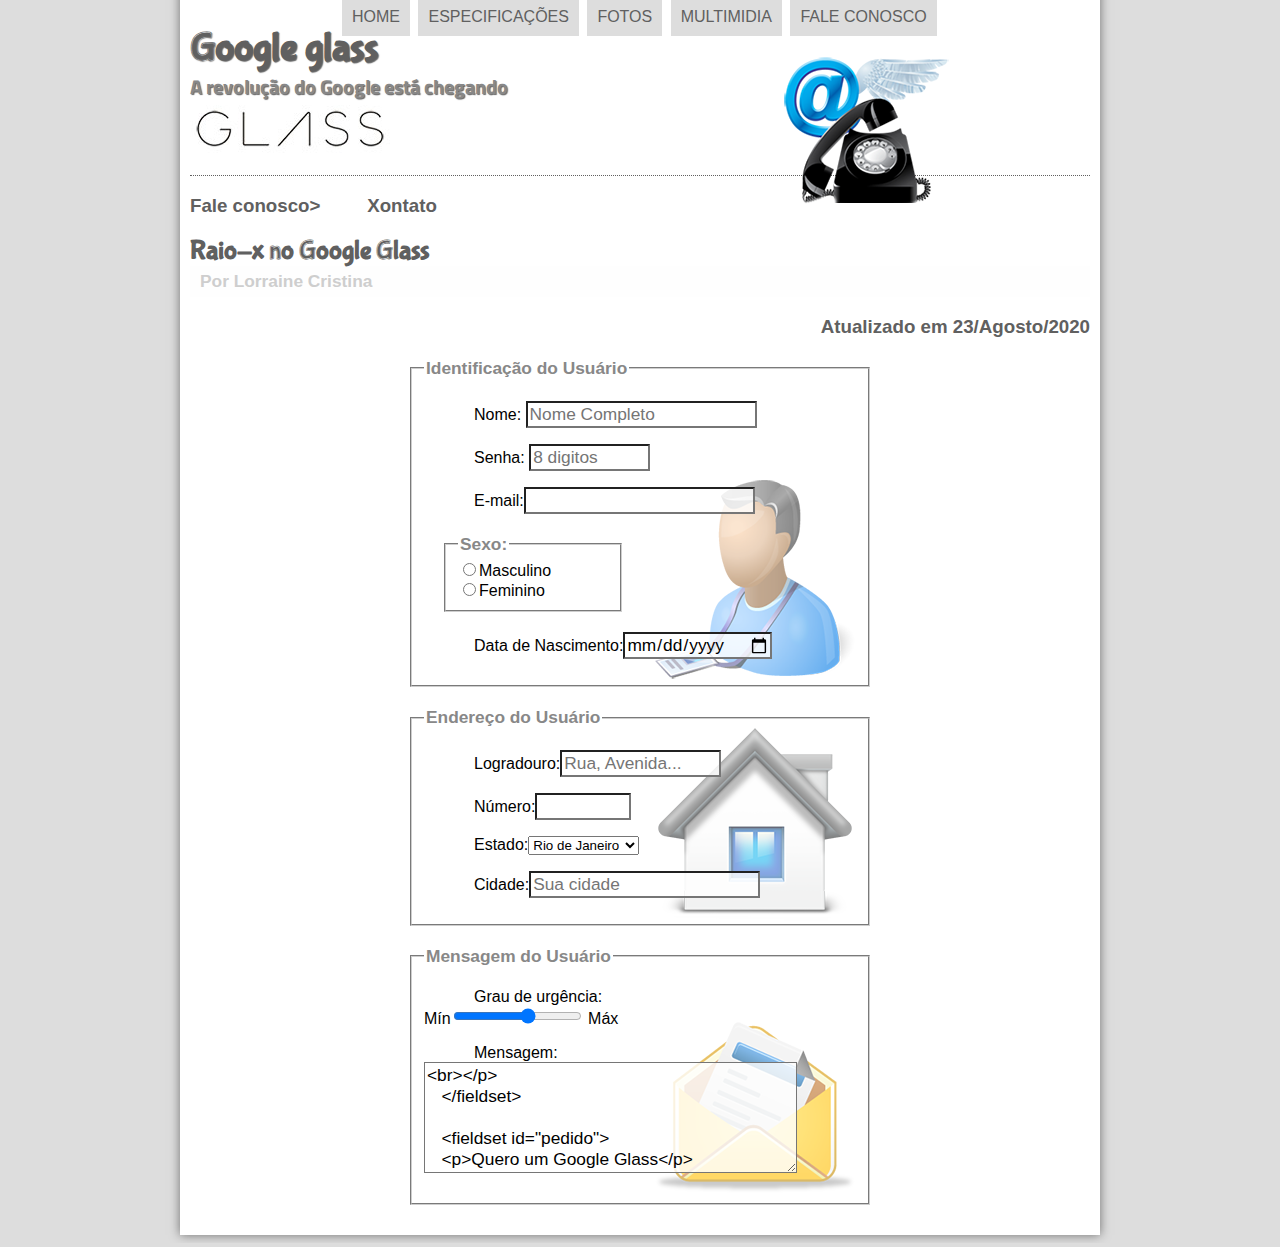
<file: fale-conosco.html>
<!DOCTYPE html>
<html lang="pt-BR">

<head>
  <meta charset="UTF-8">
  <title>TUDO SOBRE GOOGLE GLASS</title>
  <link rel="stylesheet" type="text/css" href="./css/style.css">
  <link rel="stylesheet" href="./css/form.css">
  <script scr="_main.js/funcoes.js"></script>
  <script>
    function calc_total(){
      var qtd =parseInt(document.getElementById('cQtd').value);
      tot = qtd * 1500;
      document.getElementById('cTot').value = tot;
    }
  </script>
</head>
   
   
<body>
  <div id="interface"> 
  <header id="cabecalho">
    <hgroup>
     <h1>Google glass</h1>
     <h2>A revolução do Google está chegando</h2>
    </hgroup>
    
    <img id= "icone" src="_imagens/contato.png">
    <nav id="menu">
    <h1>Menu Principal</h1>
    <ul type="disc">
       <li onmouseover="mudaFoto('_imagens/home.png')" onmouseout="mudaFoto('_imagens/contato.png)"><a href="index.html">Home</a></li>
       <li onmouseover="mudaFoto('_imagens/especificacoes.png)" onmouseout="mudaFoto('_imagens/contato.png')"><a href= "specs.html">Especificações</a></li>
       <li onmouseover="mudaFoto('_imagens/fotos.png')" onmouseout="mudaFoto('_imagens/contato.png)"><a href="fotos.html">Fotos</a></li>
       <li onmouseover="mudaFoto('_imagens/multimidia)" onmouseout="mudaFoto(_imagens/contato.png)"><a href="multimidia.html">Multimidia</a></li>
       <li onmouseover="mudaFoto('_imagens/contato.png)" onmouseout="mudaFoto('_imagens/contato.png)"><a href="faleconosco.html">Fale conosco</a></li>
    </ul>
    </nav>
    </header>
    
    <section id="corpo-full">
      <article id="noticia-principal">
        <header id="cabecalho-artigo">
          <hgroup>
            <h3>Fale conosco>&nbsp;&nbsp;&nbsp;&nbsp;&nbsp;&nbsp;&nbsp;&nbsp; Xontato</h3>
            <h1>Raio-x no Google Glass</h1>
            <h2>Por Lorraine Cristina</h2>
            <h3 class="direita">Atualizado em 23/Agosto/2020</h3>
          </hgroup>
        </header>

<form method="post" id="fContato" action="mailto:cristinalorraine424@gmail.com" oninput="calc_total();">
  <fieldset id="usuario">
 <legend >Identificação do Usuário</legend>
    <p>Nome: <input type="text" name="tNome" id="cNome" size="20" maxlength="30" placeholder="Nome Completo"></p>
    <p>Senha: <input type="password" name="tSenha" size="9" maxlength="8" placeholder="8 digitos"></p>
    <p>E-mail:<input type="email" name="tMail" id="cMail" size="20" maxlength="40"></p>
     <fieldset id="sexo">
      <legend>Sexo:</legend>
        <input type="radio" name="tSexo" id="cMasc"><label for="cMasc">Masculino</label><br>
        <input type="radio" name="tSexo" id="cFem"><label for="cFem">Feminino</label>
     </fieldset>
     <p>Data de Nascimento:<input type="date" name="tData" id="cData"></p>
     
  </fieldset>
  
  <fieldset id="endereco">
    <legend >Endereço do Usuário</legend>
    <p>Logradouro:<input type="text" name="tRua" id="cRua" size="13" maxlength="80" placeholder="Rua, Avenida..."></p>
    <p>Número:<input type="number" name="tNum" id="cNum" min="1" max="99999" ></p>
    <p>Estado:<select name="cCid" id="cEst">
      <option>Rio de Janeiro</option>
      <option>São Paulo</option>
      <option>Minas Gerais</option>
      <option>Santa Catarina</option>
    </select></p>
    <p>Cidade:<input type="text" name="tCid" id="cCid" maxlength="40" size="20" placeholder="Sua cidade" list="cidades"></p>
    <datalist id="cidades">
      <option>Nova Iguaçu </option>
      <option> Holambra </option>
      <option>Belo Horizonte</option>
      <option> Florianópolis </option>
    </datalist>
  </fieldset>
  
   <fieldset id="mensagem">
    <legend>Mensagem do Usuário</legend>
    <p>Grau de urgência:<br> Mín<input type="range" name="tUrg" id="cUrg" min="0" max="10" step="2"> Máx</p>
    <p>Mensagem:<textarea name="tMsg" id="cMsg" cols="35" rows="5" placeholder="Deixe aqui sua mensagem"><br></p>
   </fieldset>
   
   <fieldset id="pedido">
   <p>Quero um Google Glass</p>
   <p><input type="checkbox" name="tPed" id="cPed"> Gostaria de adquirir um Google Glass quando disponível</p>
    <p>Cor:<input type="color" name="tCor" id="cCor" value="#0000FF"></p>
    <p>Quantidade:<input type="number" name="tQtd" id="cQtd" min="0" max="5" value="0"></p>
    <p>Preço Total: R$<input type="text" name="tTot" id="cTot" placeholder="Total a pagar" readonly></p>
   </fieldset>
   <input type="image" name="tEnviar" src="_imagens/botao-enviar.png">
</form>
      </article>
<footer id="rodape">
    <p> Copyright 2013 &copy; - by Lorraine Cristina <br>
    Facebook | Twitter</p>
</file>
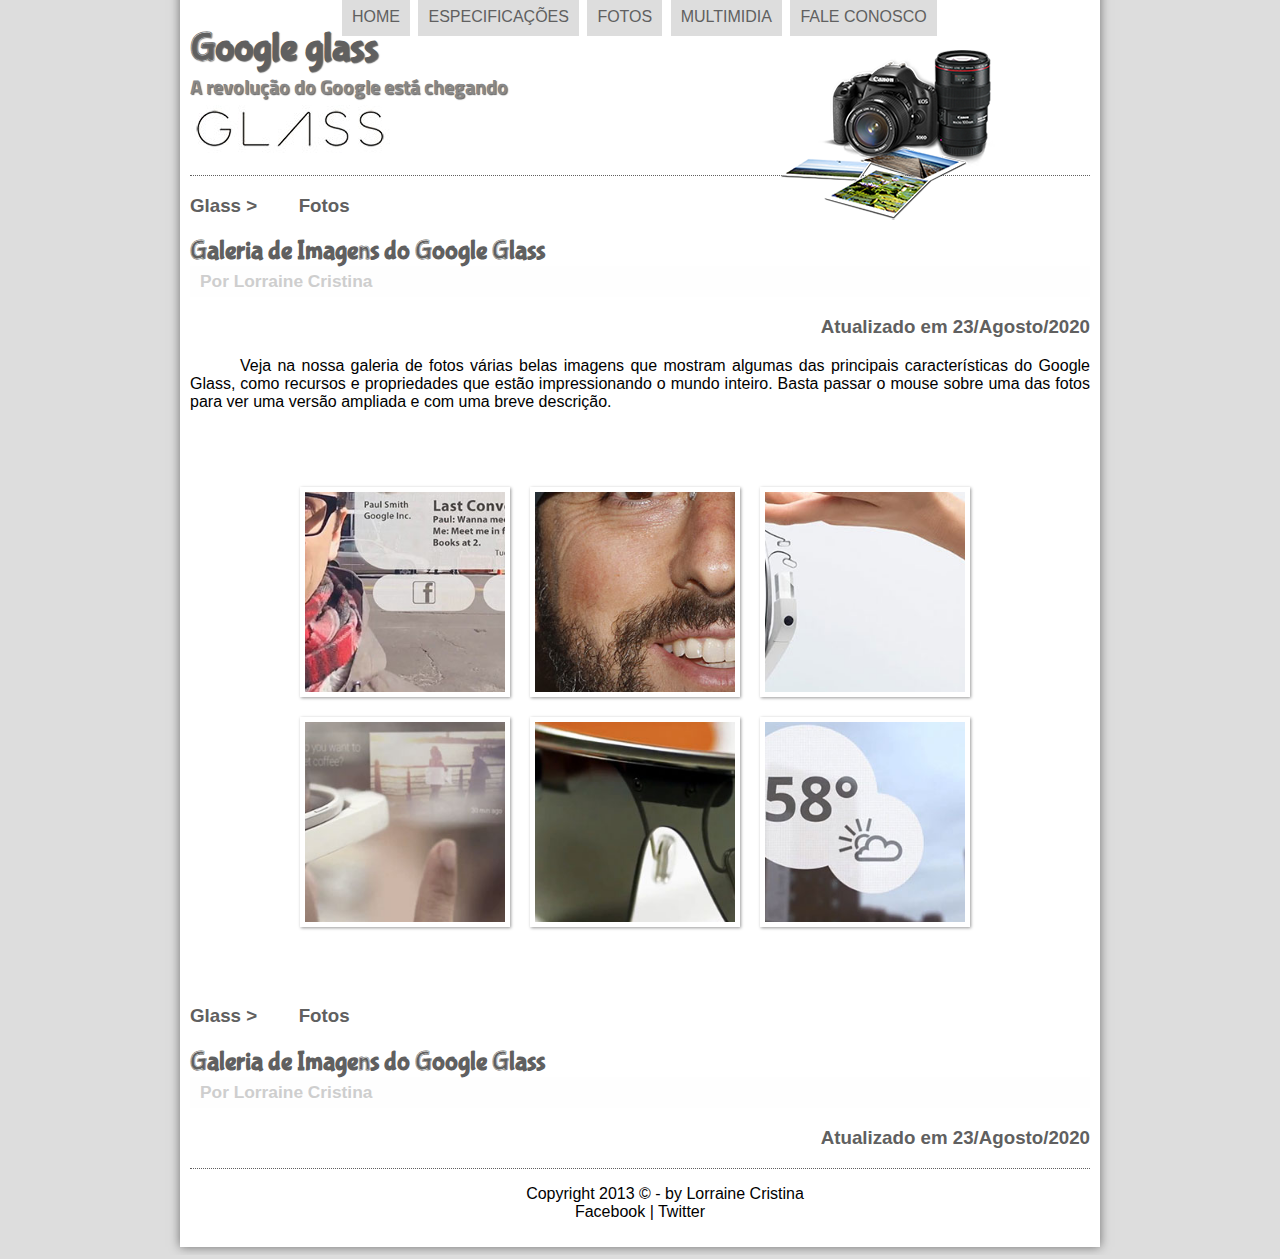
<file: fotos.html>
<!DOCTYPE html>
<html lang="pt-BR">

<head>
  <meta charset="UTF-8">
  <title>TUDO SOBRE GOOGLE GLASS</title>
  <link rel="stylesheet" type="text/css" href="./css/style.css">
  <link rel="stylesheet" href="./css/fotos.css">
  <script scr="_main.js/funcoes.js"></script>
</head>
   
<body>
  <div id="interface"> 
  <header id="cabecalho">
    <hgroup>
     <h1>Google glass</h1>
     <h2>A revolução do Google está chegando</h2>
    </hgroup>
    
    <img id= "icone" src="_imagens/fotos.png">
    <nav id="menu">
    <h1>Menu Principal</h1>
    <ul type="disc">
       <li onmouseover="mudaFoto('_imagens/home.png)" onmouseout="mudaFoto('_imagens/fotos.png)">
         <a href="index.html">Home</a></li>
       <li onmouseover="mudaFoto('_imagens/especificacoes.png)" onmouseout="mudaFoto('_imagens/fotos.png)">
         <a href= "specs.html">Especificações</a></li>
       <li onmouseover="mudaFoto('_imagens/fotos.png)" onmouseout="mudaFoto('_imagens/fotos.png)">
         <a href="fotos.html">Fotos</a></li>
       <li onmouseover="mudaFoto('_imagens/multimidia.png)" onmouseout="mudaFoto('_imagens/fotos.png)"><a href="multimidia.html">multimidia</a>
       </li>
       <li onmouseover="mudaFoto('_imagens/contato.png)" onmouseout="mudaFoto('_imagens/fotos.png)">
         <a href="faleconosco.html">Fale conosco</a></li>
    </ul>
    </nav>
    </header>


<section id="corpo-full">
  <article id="noticia-principal">
  <header id="cabecalho-artigo">
   <hgroup> 
   <h3>Glass >&nbsp;&nbsp;&nbsp;&nbsp;&nbsp;&nbsp;&nbsp;&nbsp;Fotos</h3>
    <h1>Galeria de Imagens do Google Glass</h1>
    <h2>Por Lorraine Cristina</h2>
    <h3 class="direita">Atualizado em 23/Agosto/2020</h3>
   </hgroup>
  </header>

<p>Veja na nossa galeria de fotos várias belas imagens que mostram algumas das principais características do Google Glass, como recursos e propriedades que estão impressionando o mundo inteiro. Basta passar o mouse sobre uma das fotos para ver uma versão ampliada e com uma breve descrição.</p>

<ul id="album-fotos">
<li id="foto01"><span>Agenda e lembretes</span></li>
<li id="foto02"><span>Sergey Brin usando o Glass</span></li>
<li id="foto03"><span>Leve e compacto</span></li>
<li id="foto04"><span>Sensação de uma tela de 50"</span></li>
<li id="foto05"><span>Vários tipos de lente</span></li>
<li id="foto06"><span>Informações importantes</span></li>
</ul>

  <section id="corpo-full">
  <article id="noticia-principal">
    <header id="cabecalho-artigo">
      <hgroup>
        <h3>Glass >&nbsp;&nbsp;&nbsp;&nbsp;&nbsp;&nbsp;&nbsp;&nbsp;Fotos</h3>
        <h1>Galeria de Imagens do Google Glass</h1>
        <h2>Por Lorraine Cristina</h2>
        <h3 class="direita">Atualizado em 23/Agosto/2020</h3>
      </hgroup>
    </header>
  </article>
  <footer id="rodape">
    <p> Copyright 2013 &copy; - by Lorraine Cristina <br>
    Facebook | Twitter</p>
</footer>
   </div>
</body>
</html>
</file>
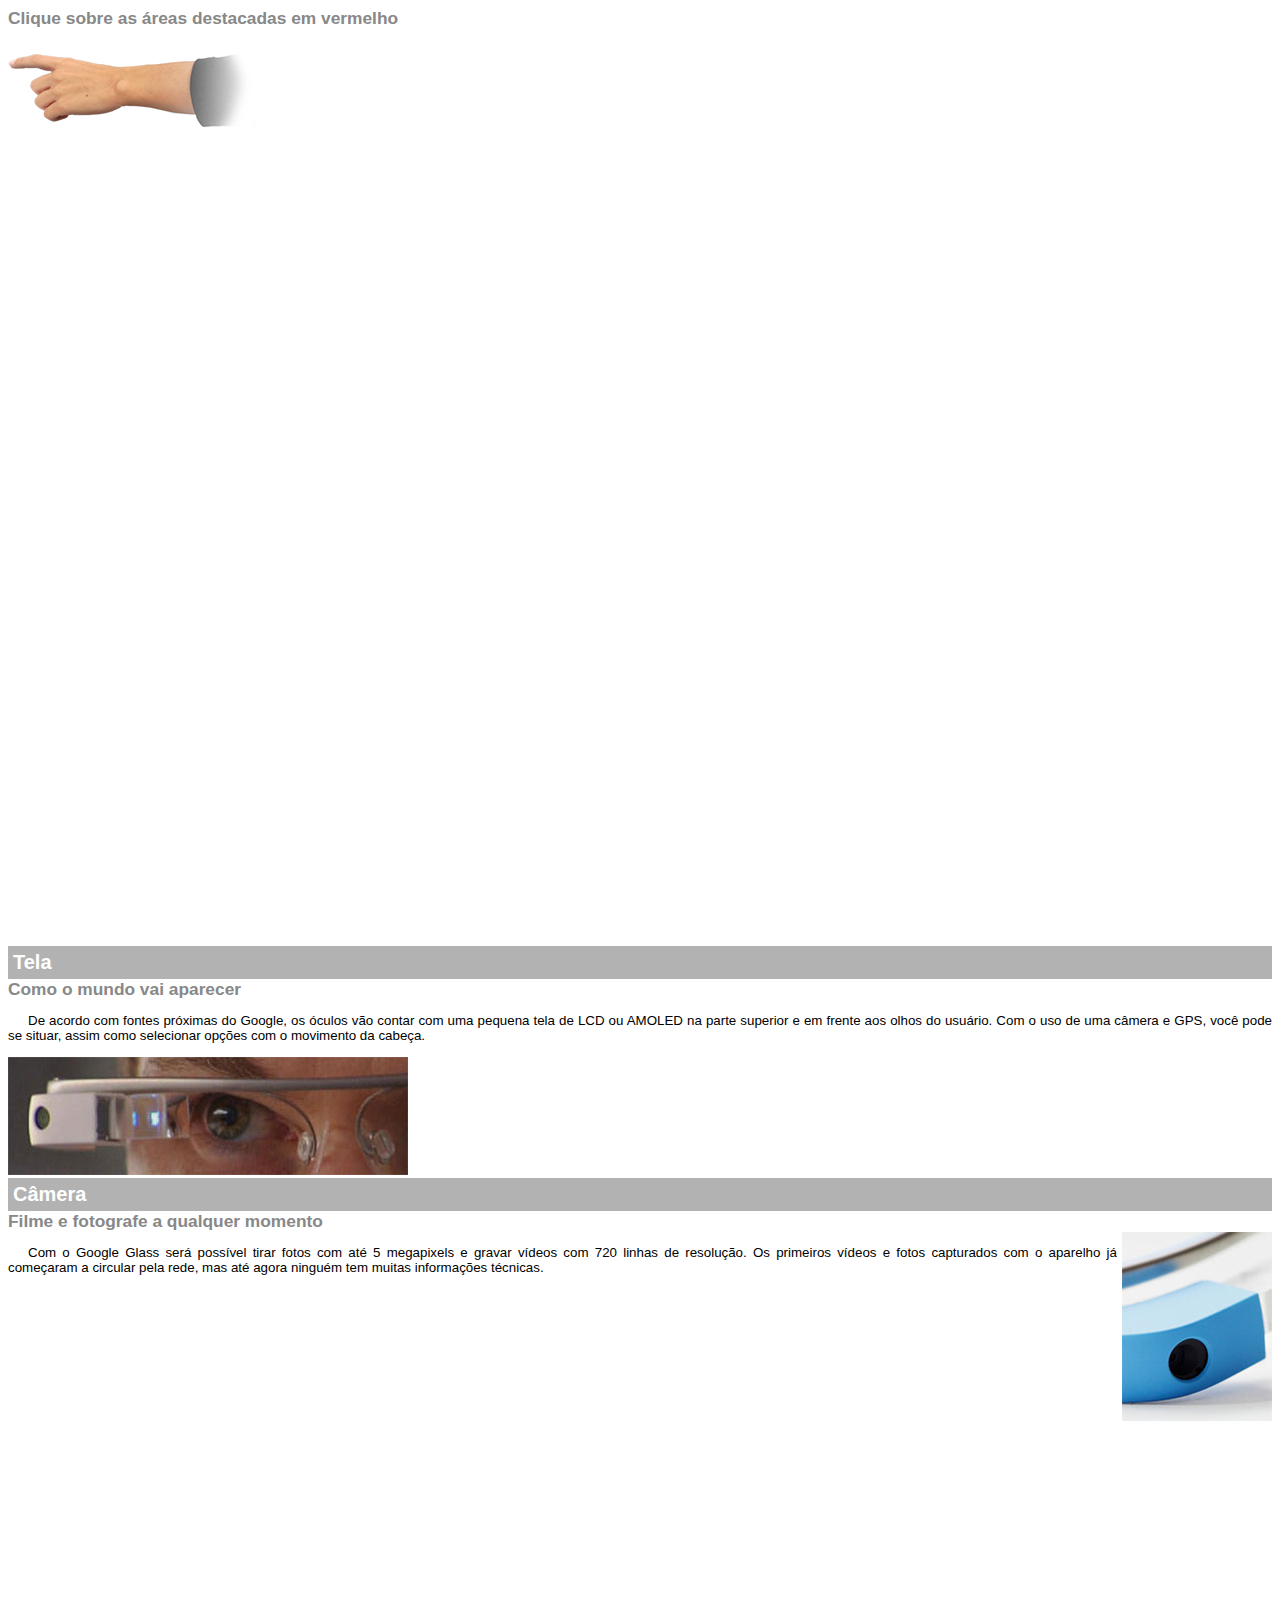
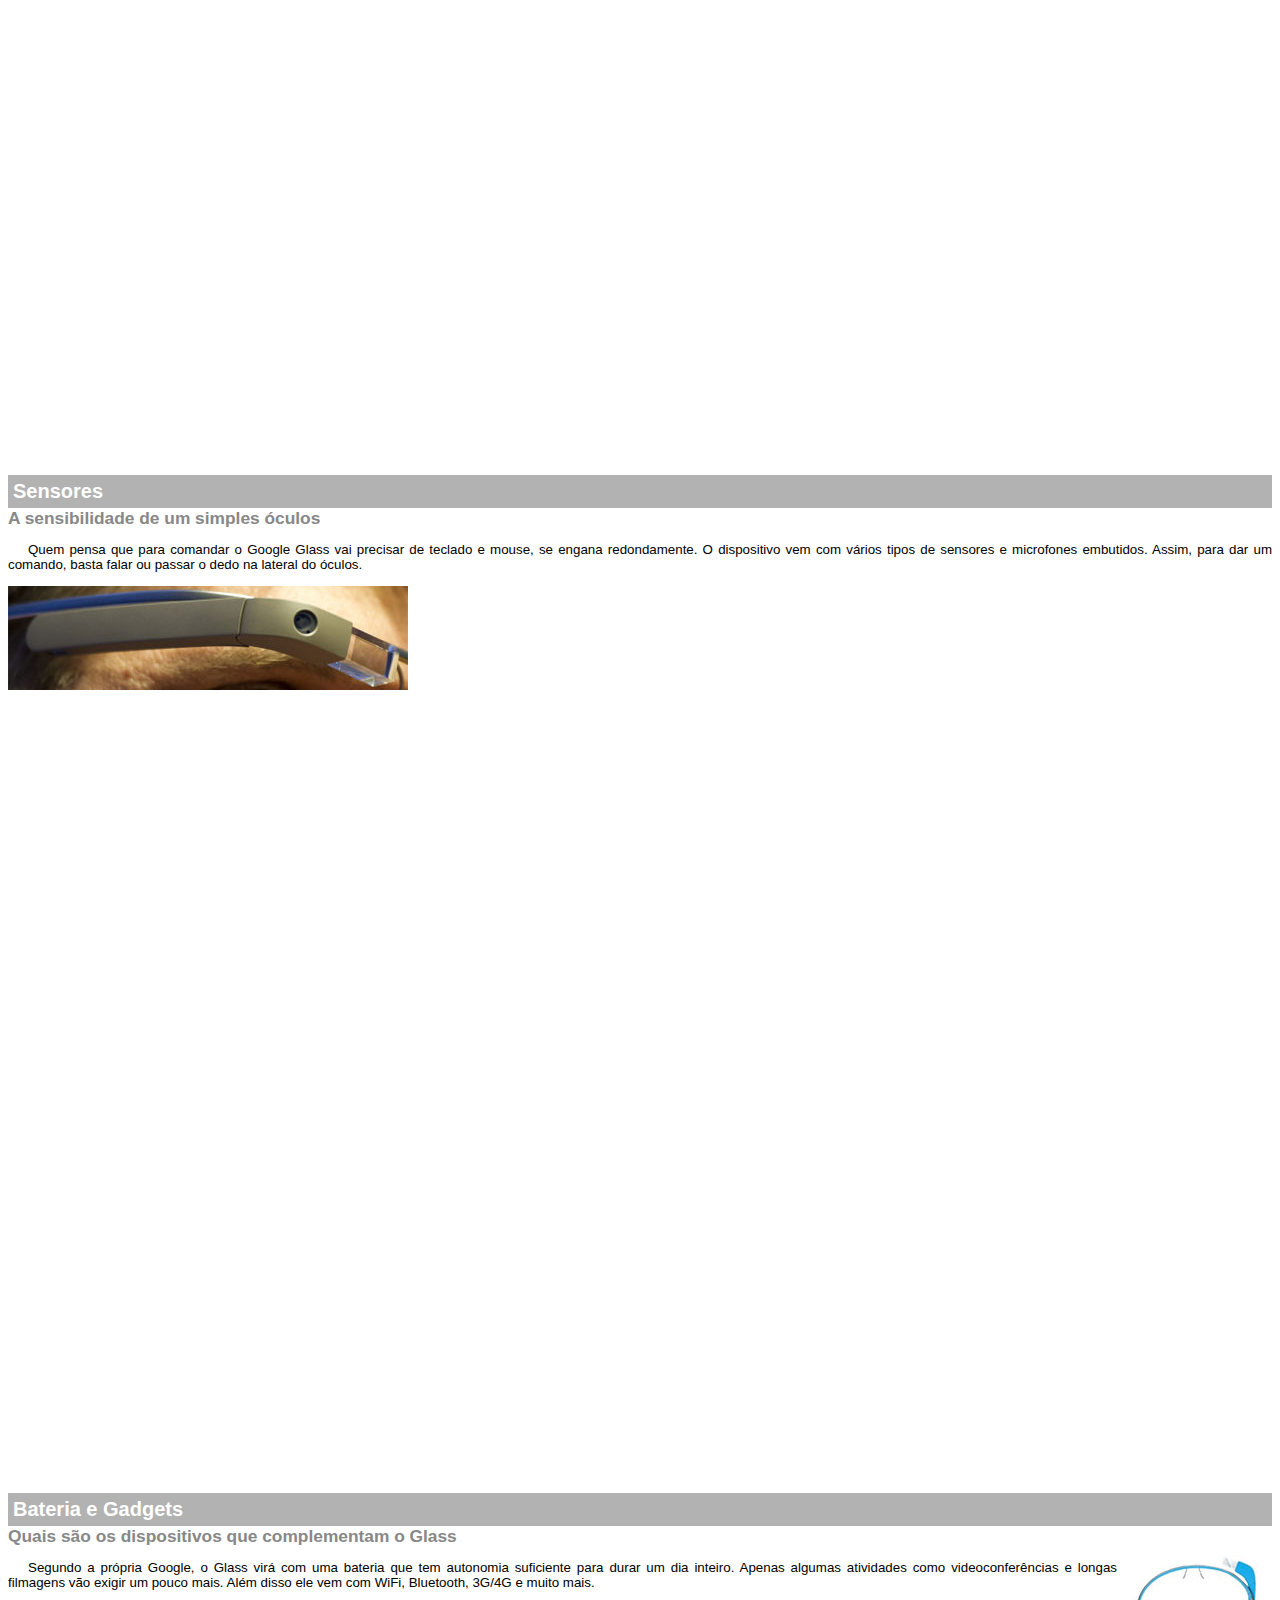
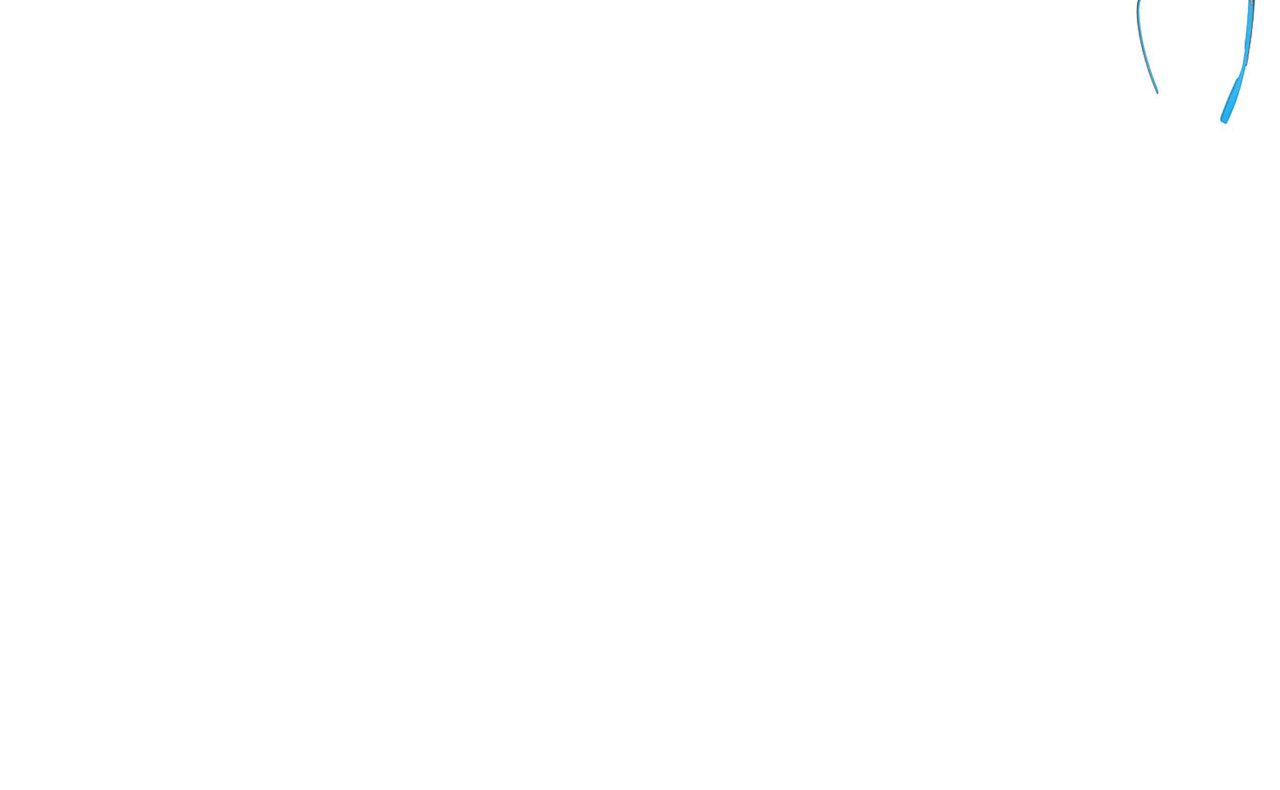
<file: google-glass.html>
<!doctype html>
<html>
<head>
  <meta charset="UTF-8">
  <title>Informações sobre Google Glass</title>
  <style>
    body{
      font-family: arial;
      font-size: 10pt;
    }
    p{
      text-align: justify;
      text-indent:20px;
    }
    article h1{
      font-size: 15pt;
      color:#ffffff;
      background-color: rgba(0,0,0,.3);
      padding:5px;
      margin: 0px;
    }
    article h2{
      font-size: 13pt;
      color:#888888;
      margin:0px;
    }
    article{
      margin-bottom: 800px;
    }
    img.img-dir{
      display: block;
      float:right;
      margin-left: 5px;
    }
  </style> 
</head>
<body>
  
<article id="topo">
  <header>
    <h2>Clique sobre as áreas destacadas em vermelho</h2>
  </header>
<img src="_imagens/mao.png" alt="mão apontando para esquerda">
</article>

<article id="tela">
 <header>
   <h1>Tela</h1>
   <h2>Como o mundo vai aparecer</h2>
 </header>
<p>De acordo com fontes próximas do Google, os óculos vão contar com uma pequena tela de LCD ou AMOLED na parte superior e em frente aos olhos do usuário. Com o uso de uma câmera e GPS, você pode se situar, assim como selecionar opções com o movimento da cabeça.</p>
<img src="_imagens/det-tela.jpg" alt="tela do google glass"
</article>

<article id="camera">
<header>
 <h1>Câmera</h1>
 <h2>Filme e fotografe a qualquer momento</h2>
</header>
<img src="_imagens/det-camera.jpg" class="img-dir" alt="câmera do google glass">
<p>Com o Google Glass será possível tirar fotos com até 5 megapixels e gravar vídeos com 720 linhas de resolução. Os primeiros vídeos e fotos capturados com o aparelho já começaram a circular pela rede, mas até agora ninguém tem muitas informações técnicas.</p>
</article>

<article id="sensores">
  <header>
   <h1>Sensores</h1>
   <h2>A sensibilidade de um simples óculos</h2>
</header>
<p>Quem pensa que para comandar o Google Glass vai precisar de teclado e mouse, se engana redondamente. O dispositivo vem com vários tipos de sensores e microfones embutidos. Assim, para dar um comando, basta falar ou passar o dedo na lateral do óculos.</p>
<img src="_imagens/det-touch.jpg" alt="sensores do google glass">
</article>

<article id="gadgets">
  <header>
   <h1>Bateria e Gadgets</h1>
   <h2>Quais são os dispositivos que complementam o Glass</h2>
</header>
<img src="_imagens/det-bateria.jpg" class="img-dir" alt="bateria do google glass">
<p>Segundo a própria Google, o Glass virá com uma bateria que tem autonomia suficiente para durar um dia inteiro. Apenas algumas atividades como videoconferências e longas filmagens vão exigir um pouco mais. Além disso ele vem com WiFi, Bluetooth, 3G/4G e muito mais.</p>
</article>
</body>
</html>
</file>
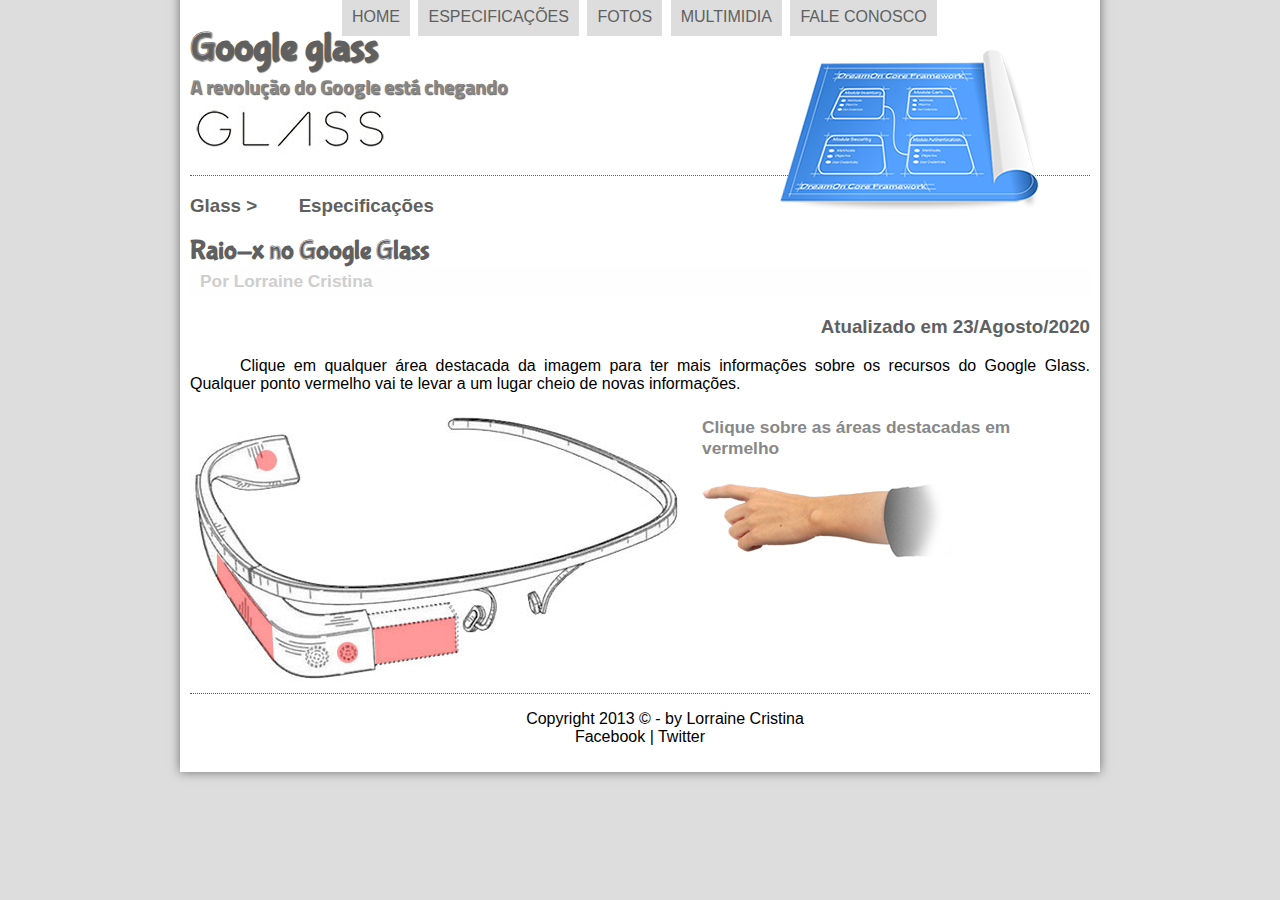
<file: specs.html>
<!DOCTYPE html>
<html lang="pt-BR">

<head>
  <meta charset="UTF-8">
  <title>TUDO SOBRE GOOGLE GLASS</title>
  <link rel="stylesheet" type="text/css" href="./css/style.css">
  <link rel="stylesheet" href="./css/specs.css">
  <script scr="_main.js/funcoes.js"></script>
  </head>
   
<script
scr="_main.js/funcoes.js"></script>
   
<body>
  <div id="interface"> 
  <header id="cabecalho">
    <hgroup>
     <h1>Google glass</h1>
     <h2>A revolução do Google está chegando</h2>
    </hgroup>
    
    <img id= "icone" src="_imagens/especificacoes.png">
    <nav id="menu">
    <h1>Menu Principal</h1>
    <ul type="disc">
       <li onmouseover="mudaFoto('_imagens/home.png)" onmouseout="mudaFoto('_imagens/glass-oculos-preto-peq.png)"><a href="index.html">Home</a></li>
       <li onmouseover="mudaFoto('_imagens/especificacoes.png)" onmouseout="mudaFoto('_imagens/glass-oculos-preto-peq.png)"><a href= "specs.html">Especificações</a></li>
       <li onmouseover="mudaFoto('_imagens/fotos.png)" onmouseout="mudaFoto('_imagens/glass-oculos-preto-peq.png)"><a href="fotos.html">Fotos</a></li>
       <li onmouseover="mudaFoto('_imagens/multimidia.png)" onmouseout="mudaFoto('_imagens/glass-oculos-preto-peq.png)"><a href="multimidia.html">multimidia</a></li>
       <li onmouseover="mudaFoto('_imagens/contato.png)" onmouseout="mudaFoto('_imagens/glass-oculos-preto-peq.png)"><a href="faleconosco.html">Fale conosco</a></li>
    </ul>
    </nav>
    </header>


<section id="corpo-full">
  <article id="noticia-principal">
  <header id="cabecalho-artigo">
   <hgroup> 
   <h3>Glass >&nbsp;&nbsp;&nbsp;&nbsp;&nbsp;&nbsp;&nbsp;&nbsp;Especificações</h3>
    <h1>Raio-x no Google Glass</h1>
    <h2>Por Lorraine Cristina</h2>
    <h3 class="direita">Atualizado em 23/Agosto/2020</h3>
   </hgroup>
  </header>

   <p>Clique em qualquer área destacada da imagem para ter mais informações sobre os recursos do Google Glass. Qualquer ponto vermelho vai te levar a um lugar cheio de novas informações.</p>

   <section id="conteudo">
     <img src="_imagens/glass-esquema-marcado.jpg" usemap="#meumapa">
     <map name="meumapa">
       <area shape="rect" coords="179,202,270,260" href="google-glass.html#tela" target="janela">
       <area shape="circle" coords="158,243,12" href="google-glass.html#camera" target="janela">
       <area shape="circle" coords="73,52,12" href="google-glass.html#gadgets" target="janela">
       <area shape="poly" coords="28,143,83,216,84,249,27,169" href="google-glass.html#sensores" target="janela">
     </map>
     <iframe src="google-glass.html" name="janela" id="frame-spec"></iframe>
   </section>
  </article>
</section>

<footer id="rodape">
    <p> Copyright 2013 &copy; - by Lorraine Cristina <br>
    Facebook | Twitter</p>
</file>
<file: css/style.css>
@charset "UTF-8";
@import url(https://fonts.googleapis.com/css2?family=Titillium+Web:ital@1&display=swap);
@font-face{
  font-family:'fonteLogo';
  src: url("../_fonts/bubblegum-sans-regular.otf");
}

body{
  font-family: arial,sans-serif;
  background-color: #dddddd;
  color:rgba(0, 0, 0, 1);
}
   
div#interface{
 width:900px;
 background: #ffffff;
 margin:-20px auto 0px auto;
 box-shadow:0px 0px 10px rgba(0,0,0,.5);
 padding:10px;
}
   
p{
  text-align: justify;
  text-indent: 50px;
}

a{
  color:#606060;
  text-decoration: none;
}

a:hover{
  text-decoration: underline;
}

header#cabecalho img#icone{
  position: absolute;
  left: 780px;
  top:50px;
}

header#cabecalho{
  border-bottom:1px #606060 dotted;
  height:150px;
  background: url("../_imagens/glass-logo-peq.jpg") no-repeat 0px 80px;
}

header#cabecalho h1{
  font-family:'fonteLogo',sans-serif;
  font-size:30pt;
  color:#606060;
  text-shadow:1px 1px 1px rgba(0,0,0,.6);
  padding:0px;
  margin-bottom:0px;
}

header#cabecalho h2{
  font-family:'Titillium Web', sans-serif;
  font-size: 15pt;
  color:#888888;
  text-shadow: 1px 1px 1px rgba(0,0,0,.6);
  padding:0px;
  margin-top:0px;
}

/* formatação de imagens com legendas */
figure.foto-legenda{
  position:relative;
  border:8px solid white;
  box-shadow: 1px 1px 4px black;
}

figure.foto-legenda img{
  width:100%;
  height:100%;
}

figure.foto-legenda figcaption{
  opacity:0;
  position:absolute; 
  top:0px; 
  background-color:rgba (0,0,0,.4);
  width:100%;
  height:100%;
  padding:10px;
  box-sizing: border-box;
  transition: opacity 1s;
 }
 
figure.foto-legenda:hover figcaption{
  opacity: 1;
 }
 
 /*formatação do menu */
nav#menu{
 display: block;
} 
 
 
nav#menu ul{
   list-style: none;
   text-transform: uppercase;
   position : absolute;
   top:-20px;
   left: 300px;
 }
 
nav#menu li{
   display: inline-block;
   background-color:#dddddd;
   padding:10px;
   margin:2px;
   transition:backgroud-color 1s;
 }
 
nav#menu li:hover{
   background-color:#606060;
 }
 
nav#menu h1{
   display:none;
 }
 
nav#menu a{
   color:000000;
   text-decoration:none;
 }
 
nav#menu a:hover{
   color:white;
 }
 
section#corpo{
   display:block;
   width:500px;
   float:left;
   border-right:1px dotted #606060;
   padding-right: 15px;
 }
 
article#noticia-principal h2{
   font-size: 13pt;
   color:#606060;
   background-color: #dddddd;
   padding:5px 0px 5px 10px;
   margin:10px 0px 10px 0px;
 }
 
header#cabecalho-artigo h1{
   font-family: 'fonteLogo', sans-serif;
   font-size: 20pt;
   color:#606060;
   margin-bottom: 0px;
   margin-top: 0px;
 }
 
 .direita{
   text-align: right;
 }
 
 header#cabecalho-artigo h2{
   font-size: 13pt;
   color:#cecece;
   background-color: #fefefe;
   margin:0px;
 }
 
header#cabecalho-artigo h3{
  font-style: 12px;
  color:#606060;
}
  
table#tabelaespec{
   border:1px solid #606060;
   border-spacing:0px;
   margin-left: auto;
   margin-right: auto;
 }
 
 table#tabelaespec td{
   border:1px solid #606060;
   padding:10px;
 }
 
 table#tabelaespec td.ce{
   color: #ffffff;
   background-color: #606060;
   vertical-align: top;
   font-weight: bold;
 }
 
 table#tabelaespec td.cd{
   background-color: #cecece;
 }
 
 table#tabelaespec caption{
   color:#888888;
   font-size: 13pt;
   font-weight: bolder;
 }
 
 table#tabelaespec caption span{
   display: block;
   float: right;
   color:#000000;
   font-size: 8pt;
   margin-top: 10px;
 }
 
 
aside#lateral{
   display: block;
   width: 350px;
   float:right;
   background-color: #dddddd;
   padding:10px;
   margin-top: 10px;
   box-shadow: 2px 2px 2px rgba(0,0,0,.5);
 }
 
aside#lateral h1{
 font-family: 'fonteLogo',sans-serif;
 font-size: 20pt;
 color:#606060;
 margin-top: 0px;
}

aside#lateral h2{
background: #606060;
font-size:13pt;
color: #ffffff;
padding: 5px;
}

footer#rodape{
  clear:both;
  border-top: 1px dotted #606060;
}

footer#rodape p{
  text-align: center;
}
</file>
<file: css/form.css>
@charset "UTF-8";

form{
  width: 500px;
  margin: auto;
}

input, textarea{
  font-family: sans-serif;
  font-weight: normal;
  font-size: 13pt;
  background-color: rgba(255, 255, 255, .8)
}

input:hover, textarea:hover{
  background-color: #dddddd;
}

legend{
  color: #888888;
  font-weight: bold;
  font-size: 13pt;
  font-family: sans-serif;
}

fieldset{
  border-color: #cecece;
  margin: 20px;
}

fieldset#sexo{
  width: 150px;
}

fieldset#usuario {
  background:url("../_imagens/icone-contato.png") no-repeat  95% 95%;
}

fieldset#endereco {
  background:url("../_imagens/icone-endereco.png") no-repeat 95% 95%;
}

fieldset#mensagem{
  background:url("../_imagens/icone-mensagem.png") no-repeat 95% 95%;
}

fieldset#pedido{
  background:url("../_imagens/icone-pagamento.png") no-repeat 95% 95%;
}
</file>
<file: css/fotos.css>
@charset "UTF-8";

ul#album-fotos{
  width: 700px;
  margin:0 auto;
  padding: 50px;
  overflow: hidden;
  list-style: none;
}

ul#album-fotos li{
  float:left;
  width: 200px;
  height: 200px;
  margin: 10px;
  border: 5px solid #ffffff;
  background-color: #ffffff;
  box-shadow: 1px 1px 3px rgba(0,0,0,.4);
  -webkit-transition: all .4s ease-in;
}

ul#album-fotos li span{
  opacity: 0;
  color: #ffffff;
  text-shadow: 1px, 1px, 1px, #000000;
  background-color: rgba(0,0,0,.3);
  font-size: 9pt;
  line-height: 370px;
  padding:5px;
}

ul#album-fotos li:hover{
  -webkit-transform: scale(1.5)
}

ul#album-fotos li:hover span{
  opacity: 1;
}

ul#album-fotos li#foto01{
  background: url('../_imagens/galeria-01.jpg') no-repeat;
  background-position: 50% 50%;
  background-size: 400px 400px;
  background-color: #ffffff;
}
ul#album-fotos li#foto01:hover{
  background-position: 0px 0px;
  background-size: 200px 200px;
}

ul#album-fotos li#foto02{
  background: url('../_imagens/galeria-02.jpg') no-repeat;
   background-position: 50% 50%;
   background-size: 400px 400px;
   background-color: #ffffff;
}
ul#album-fotos li#foto02:hover {
  background-position: 0px 0px;
  background-size: 200px 200px;
}

ul#album-fotos li#foto03{
  background: url('../_imagens/galeria-03.jpg') no-repeat;
   background-position: 50% 50%;
   background-size: 400px 400px;
   background-color: #ffffff;
}
ul#album-fotos li#foto03:hover {
  background-position: 0px 0px;
  background-size: 200px 200px;
}

ul#album-fotos li#foto04{
  background: url('../_imagens/galeria-04.jpg') no-repeat;
   background-position: 50% 50%;
   background-size: 400px 400px;
   background-color: #ffffff;
}
ul#album-fotos li#foto04:hover {
  background-position: 0px 0px;
  background-size: 200px 200px;
}

ul#album-fotos li#foto05{
  background: url('../_imagens/galeria-05.jpg') no-repeat;
   background-position: 50% 50%;
   background-size: 400px 400px;
   background-color: #ffffff;
}
ul#album-fotos li#foto05:hover {
  background-position: 0px 0px;
  background-size: 200px 200px;
}

ul#album-fotos li#foto06{
  background: url('../_imagens/galeria-06.jpg') no-repeat;
   background-position: 50% 50%;
   background-size: 400px 400px;
   background-color: #ffffff;
}
ul#album-fotos li#foto06:hover {
  background-position: 0px 0px;
  background-size: 200px 200px;
}
</file>
<file: css/specs.css>
@charset "UTF-8";

section#conteudo{
  width:1000px;
  margin:auto;
}

iframe#frame-spec{
  width: 400px;
  height: 280px;
  border:none;
  overflow:hidden;
}

iframe#frame-spec::-webkit-scrollbar{
  display: none;
}
</file>
